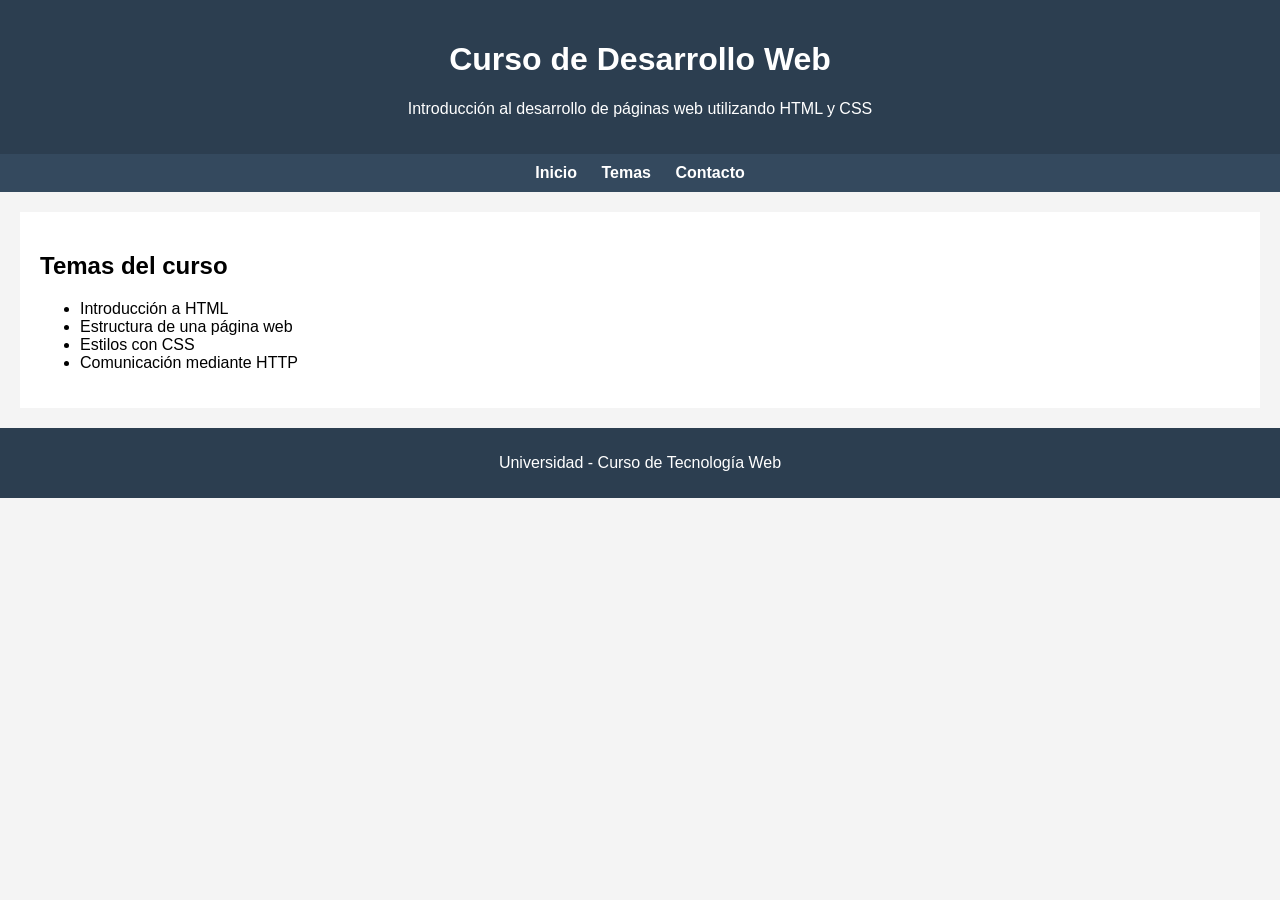
<file: segundo code/index.html>
<!DOCTYPE html>
<html>
<head>
    <meta charset="UTF-8">
    <title>Curso de Desarrollo Web</title>
    <link rel="stylesheet" href="estilos.css">
</head>

<body>

<header>
    <h1>Curso de Desarrollo Web</h1>
    <p>Introducción al desarrollo de páginas web utilizando HTML y CSS</p>
</header>

<nav>
    <a href="#">Inicio</a>
    <a href="#">Temas</a>
    <a href="#">Contacto</a>
</nav>

<section>
    <h2>Temas del curso</h2>
    <ul>
        <li>Introducción a HTML</li>
        <li>Estructura de una página web</li>
        <li>Estilos con CSS</li>
        <li>Comunicación mediante HTTP</li>
    </ul>
</section>

<footer>
    <p>Universidad - Curso de Tecnología Web</p>
</footer>

</body>
</html>
</file>
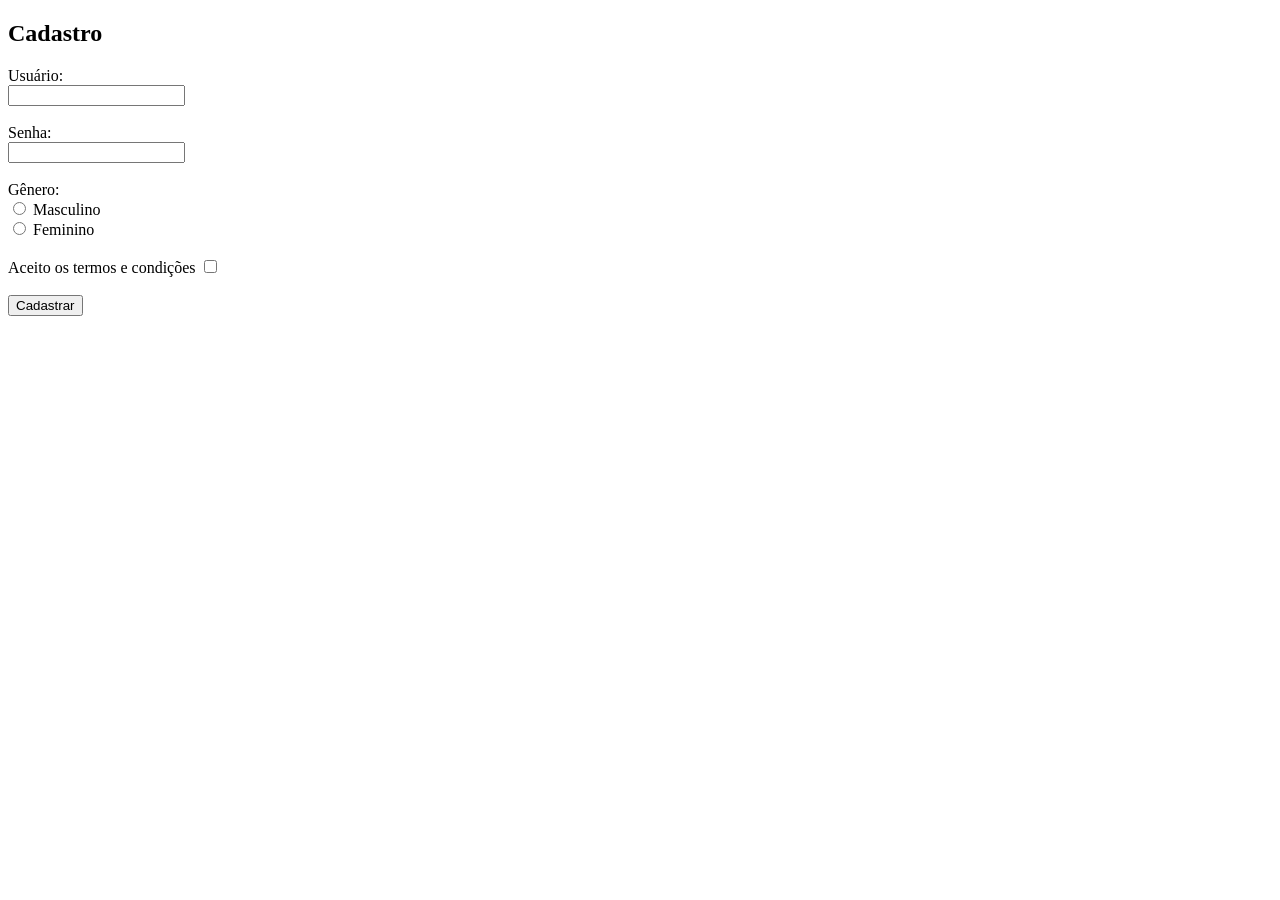
<file: Primeiros code/formulario_2.html>
<!DOCTYPE html>
<html>
	<head>
	<title>Cadastro de usuário</title>
	</head>
	<body>
		<h2>Cadastro</h2>
		<form action="#" method="post">
			<label>Usuário:</label><br>
			<input type="text" name="usuario"><br><br>
			<label>Senha:</label><br>
			<input type="password" name="senha"><br><br>

			<label>Gênero:</label><br>
			<input type="radio" name="genero" value="m"> Masculino<br>
			<input type="radio" name="genero" value="f"> Feminino<br><br>
			<label>Aceito os termos e condições</label>
			<input type="checkbox" name="termos"><br><br>
			<input type="submit" value="Cadastrar">
		</form>
	</body>
</html>
</file>
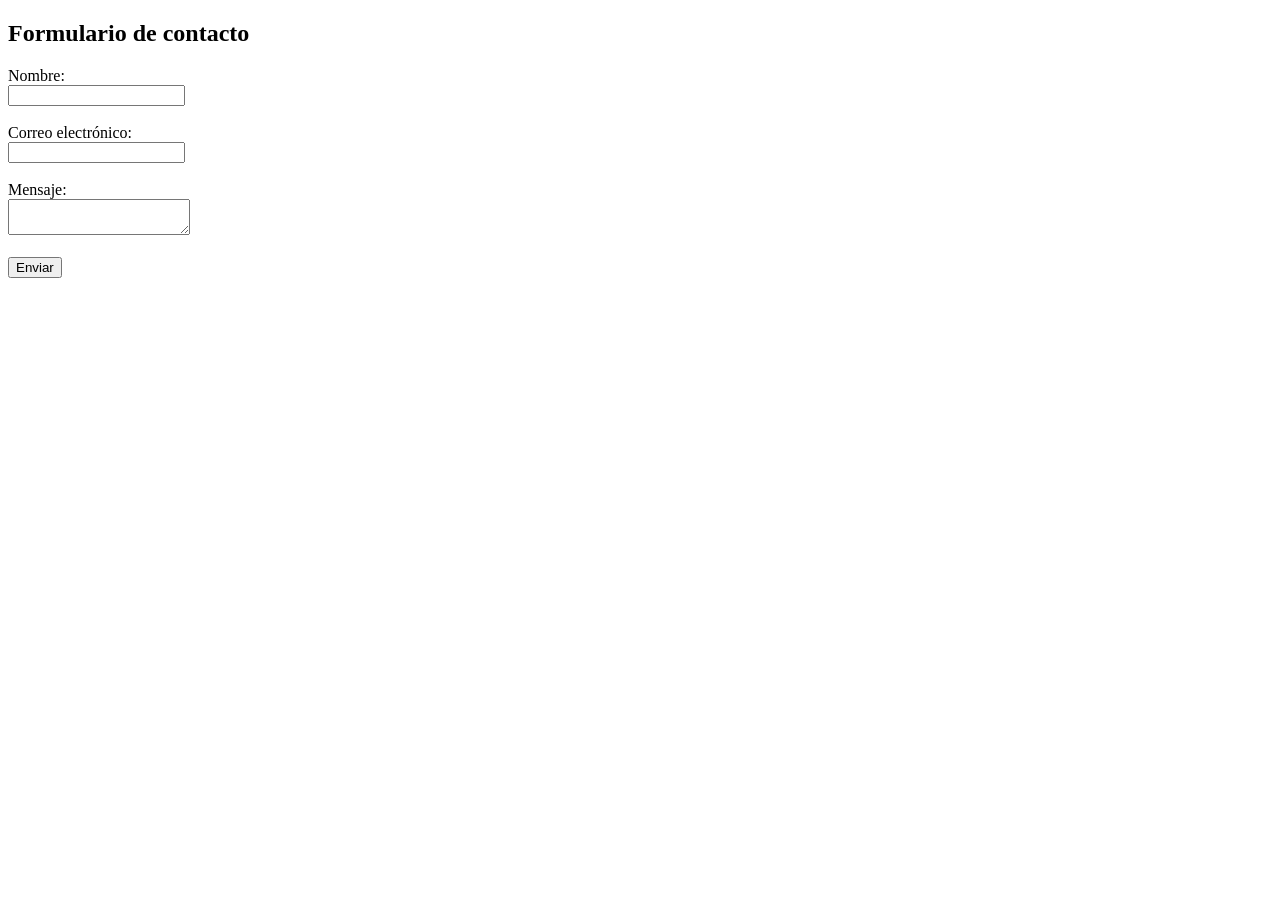
<file: Primeiros code/p1.html>
<!DOCTYPE html>
<html>
<head>
    <title>Formulario de contacto</title>
</head>
<body>
    <h2>Formulario de contacto</h2>

    <form action="#" method="post">
        <label>Nombre:</label><br>
        <input type="text" name="nombre"><br><br>

        <label>Correo electrónico:</label><br>
        <input type="email" name="correo"><br><br>

        <label>Mensaje:</label><br>
        <textarea name="mensaje"></textarea><br><br>
        <input type="submit" value="Enviar">
    </form>
</body>
</html>
</file>
<file: segundo code/estilos.css>
body{
    font-family: Arial, sans-serif;
    margin: 0;
    background-color: #f4f4f4;
}

header{
    background-color: #2c3e50;
    color: white;
    padding: 20px;
    text-align: center;
}

nav{
    background-color: #34495e;
    padding: 10px;
    text-align: center;
}

nav a{
    color: white;
    margin: 10px;
    text-decoration: none;
    font-weight: bold;
}

section{
    padding: 20px;
    background-color: white;
    margin: 20px;
}

footer{
    background-color: #2c3e50;
    color: white;
    text-align: center;
    padding: 10px;
}
</file>
